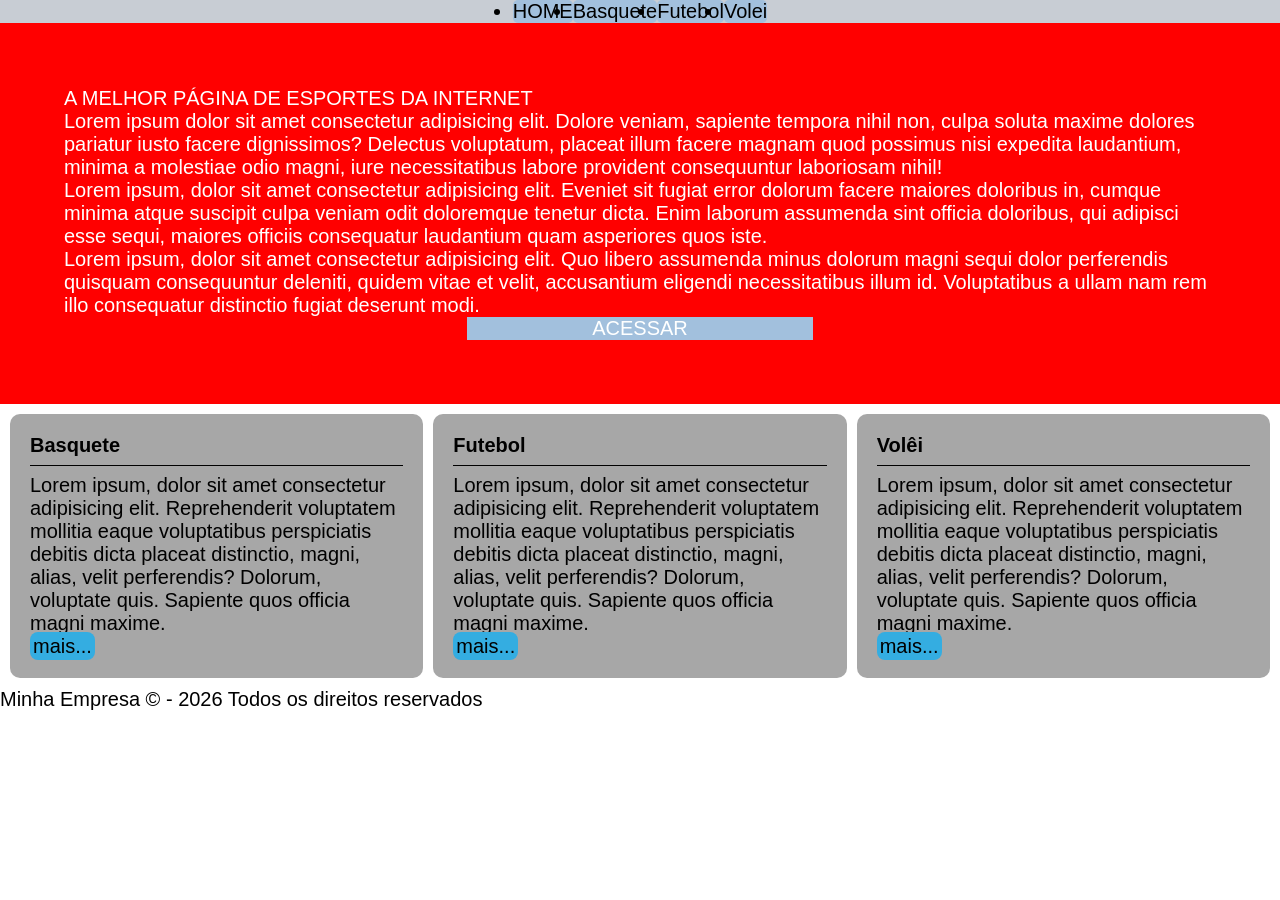
<file: index.html>
<!doctype html>
<html lang="pt-br">
  <head>
    <meta charset="UTF-8" />
    <meta name="viewport" content="width=device-width, initial-scale=1.0" />
    <title>ESPORTE TOTAL</title>
    <link rel="icon" href="./img/favicon.png" />
    <link rel="stylesheet" href="./css/main.css" />
  </head>

  <body>
    <header class="cabecalho">
      <nav class="cabecalho__nav">
        <ul class="cabecalho__ul">
          <li class="cabecalho__li">
            <a class="cabecalho__a cabecalho__a--active" href="#">HOME</a>
          </li>
          <li class="cabecalho__li">
            <a class="cabecalho__a" href="./paginas/basquete.html">Basquete</a>
          </li>
          <li class="cabecalho__li">
            <a class="cabecalho__a" href="./paginas/futebol.html">Futebol</a>
          </li>
          <li class="cabecalho__li">
            <a class="cabecalho__a" href="./paginas/volei.html">Volei</a>
          </li>
        </ul>
      </nav>
    </header>

    <main>
      <section class="hero">
        <div class="hero__container">
          <h1 class="hero__title">A MELHOR PÁGINA DE ESPORTES DA INTERNET</h1>
          <p class="hero__text">
            Lorem ipsum dolor sit amet consectetur adipisicing elit. Dolore
            veniam, sapiente tempora nihil non, culpa soluta maxime dolores
            pariatur iusto facere dignissimos? Delectus voluptatum, placeat
            illum facere magnam quod possimus nisi expedita laudantium, minima a
            molestiae odio magni, iure necessitatibus labore provident
            consequuntur laboriosam nihil!
          </p>
          <p class="hero__text">
            Lorem ipsum, dolor sit amet consectetur adipisicing elit. Eveniet
            sit fugiat error dolorum facere maiores doloribus in, cumque minima
            atque suscipit culpa veniam odit doloremque tenetur dicta. Enim
            laborum assumenda sint officia doloribus, qui adipisci esse sequi,
            maiores officiis consequatur laudantium quam asperiores quos iste.
          </p>
          <p class="hero__text">
            Lorem ipsum, dolor sit amet consectetur adipisicing elit. Quo libero
            assumenda minus dolorum magni sequi dolor perferendis quisquam
            consequuntur deleniti, quidem vitae et velit, accusantium eligendi
            necessitatibus illum id. Voluptatibus a ullam nam rem illo
            consequatur distinctio fugiat deserunt modi.
          </p>
          <a class="hero__btn" href="#">ACESSAR</a>
        </div>
      </section>

      <div class="conteudo__sec">
        <section class="conteudo__mod">
          <h2>Basquete</h2>
          <p>
            Lorem ipsum, dolor sit amet consectetur adipisicing elit.
            Reprehenderit voluptatem mollitia eaque voluptatibus perspiciatis
            debitis dicta placeat distinctio, magni, alias, velit perferendis?
            Dolorum, voluptate quis. Sapiente quos officia magni maxime.
          </p>
          <a aria-label="" href="./pages/basquete.html">mais...</a>
        </section>
        <section class="conteudo__mod">
          <h2>Futebol</h2>
          <p>
            Lorem ipsum, dolor sit amet consectetur adipisicing elit.
            Reprehenderit voluptatem mollitia eaque voluptatibus perspiciatis
            debitis dicta placeat distinctio, magni, alias, velit perferendis?
            Dolorum, voluptate quis. Sapiente quos officia magni maxime.
          </p>
          <a href="./pages/futebol.html">mais...</a>
        </section>
        <section class="conteudo__mod">
          <h2>Volêi</h2>
          <p>
            Lorem ipsum, dolor sit amet consectetur adipisicing elit.
            Reprehenderit voluptatem mollitia eaque voluptatibus perspiciatis
            debitis dicta placeat distinctio, magni, alias, velit perferendis?
            Dolorum, voluptate quis. Sapiente quos officia magni maxime.
          </p>
          <a href="./pages/volei.html">mais...</a>
        </section>
      </div>
    </main>

    <footer>
      <p>Minha Empresa &copy; - 2026 Todos os direitos reservados</p>
    </footer>
  </body>
</html>
</file>
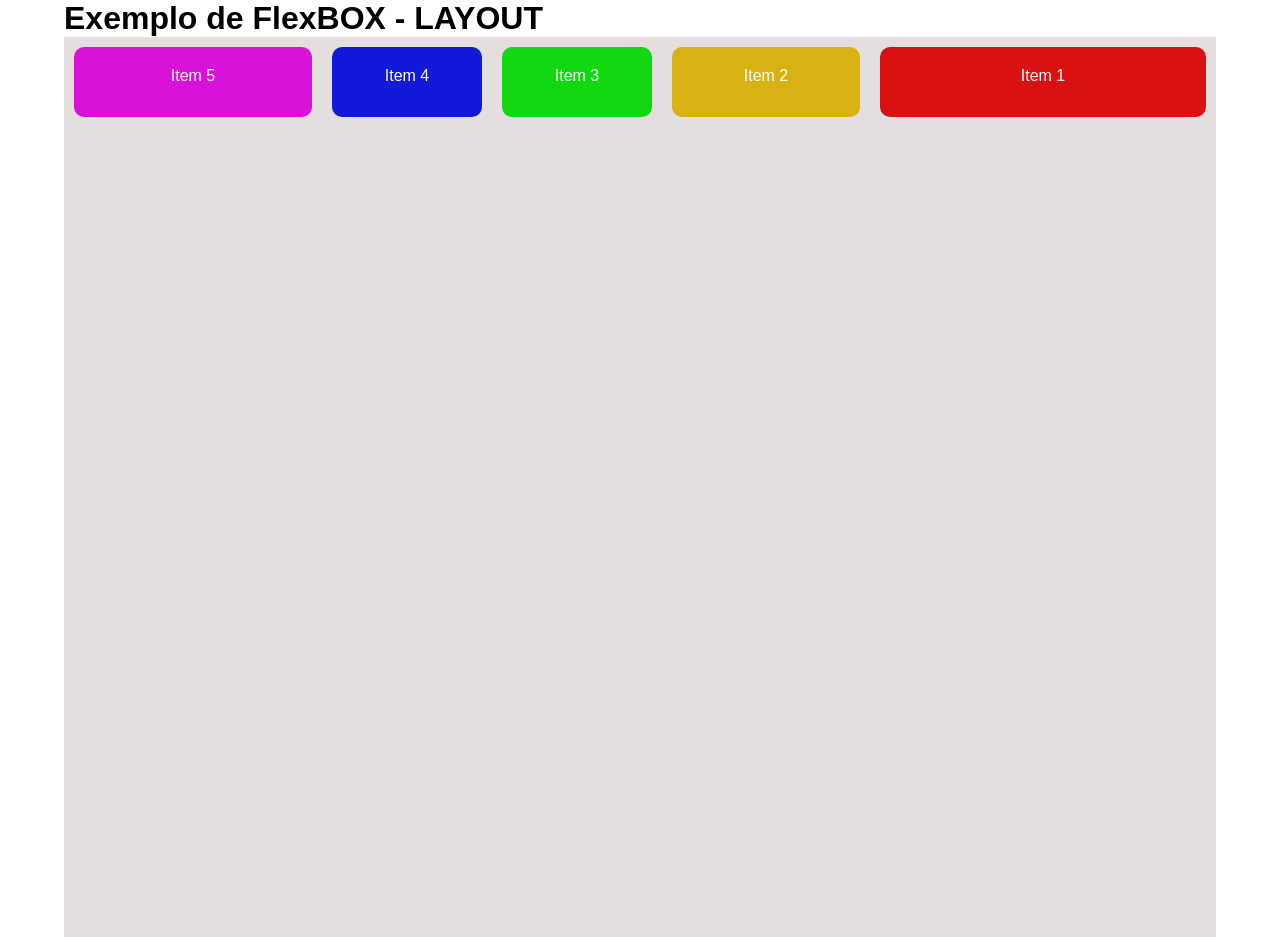
<file: exemplo.html>
<!DOCTYPE html>
<html lang="pt-br">
<head>
    <meta charset="UTF-8">
    <meta name="viewport" content="width=device-width, initial-scale=1.0">
    <title>Exemplo FlexBOX</title>
    <link rel="stylesheet" href="./css/flex-exemplo.css">
</head>
<body>
    
    <h1>Exemplo de FlexBOX - LAYOUT</h1>

    <div class="container">
        <div class="item item1">Item 1</div>
        <div class="item item2">Item 2</div>
        <div class="item item3">Item 3</div>
        <div class="item item4">Item 4</div>
        <div class="item item5">Item 5</div>
    </div>

</body>
</html>
</file>
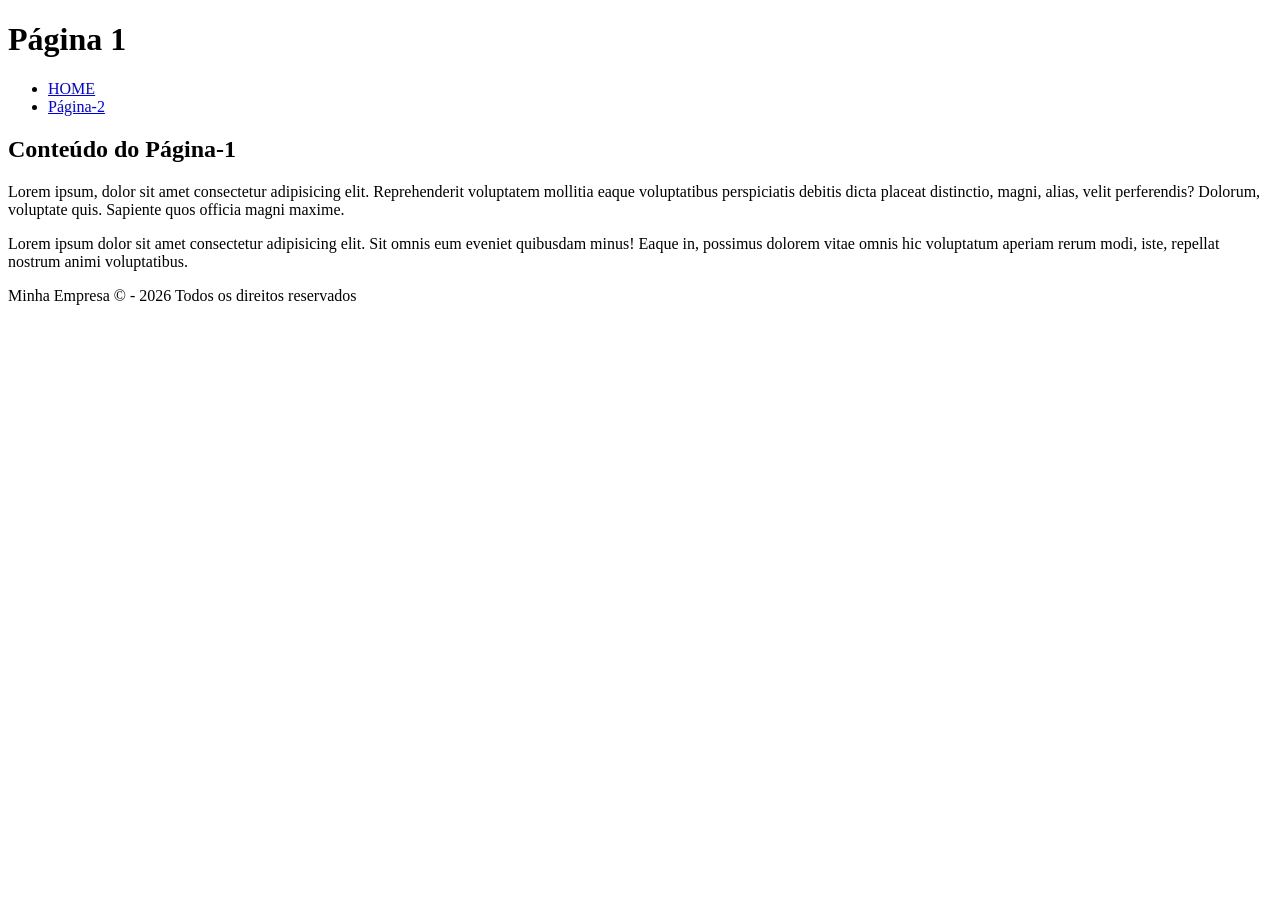
<file: pagina1.html>
<!DOCTYPE html>
<html lang="pt-br">
<head>
	<meta charset="UTF-8">
	<meta name="viewport" content="width=device-width, initial-scale=1.0">
	<title>Página 1</title>
</head>
<body>

	<header>
		<h1>Página 1</h1>
		<nav>
			<ul>
				<li>  <a href="./index.html">HOME</a> </li>
				<li>  <a href="#">Página-2</a> </li>
			</ul>
		</nav>
	</header>
	
	<main>
		<section>
			<h2>Conteúdo do Página-1</h2>
			<p>Lorem ipsum, dolor sit amet consectetur adipisicing elit. Reprehenderit voluptatem mollitia eaque voluptatibus perspiciatis debitis dicta placeat distinctio, magni, alias, velit perferendis? Dolorum, voluptate quis. Sapiente quos officia magni maxime.</p>
			<p>Lorem ipsum dolor sit amet consectetur adipisicing elit. Sit omnis eum eveniet quibusdam minus! Eaque in, possimus dolorem vitae omnis hic voluptatum aperiam rerum modi, iste, repellat nostrum animi voluptatibus.</p>
		</section>
	</main>
	
	<footer>
		<p>Minha Empresa &copy; - 2026 Todos os direitos reservados</p>
	</footer>

</body>
</html>
</file>
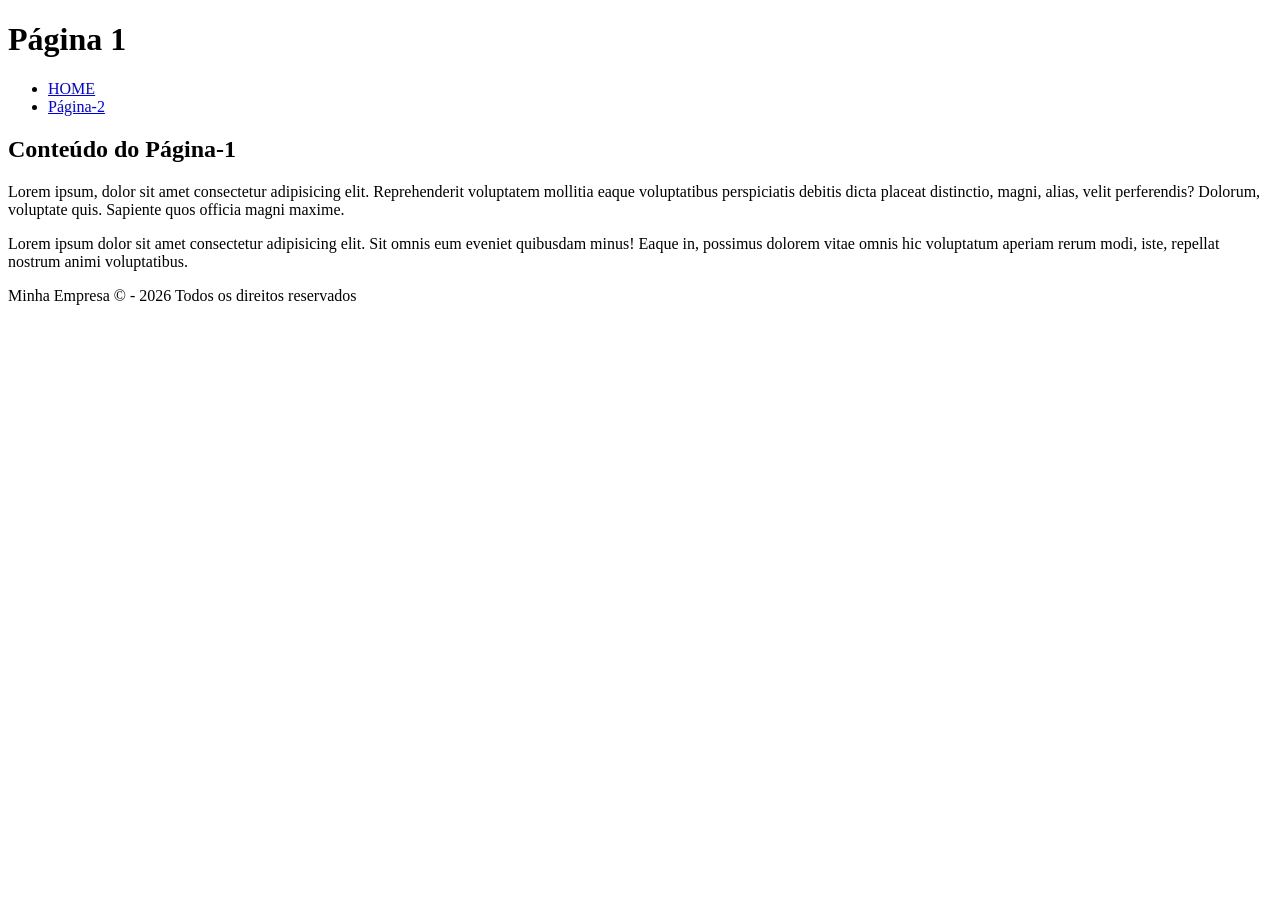
<file: pages/basquete.html>
<!DOCTYPE html>
<html lang="pt-br">
<head>
	<meta charset="UTF-8">
	<meta name="viewport" content="width=device-width, initial-scale=1.0">
	<title>Página 1</title>
</head>
<body>

	<header>
		<h1>Página 1</h1>
		<nav>
			<ul>
				<li>  <a href="./index.html">HOME</a> </li>
				<li>  <a href="./pagina2/pagina2.html">Página-2</a> </li>
			</ul>
		</nav>
	</header>
	
	<main>
		<section>
			<h2>Conteúdo do Página-1</h2>
			<p>Lorem ipsum, dolor sit amet consectetur adipisicing elit. Reprehenderit voluptatem mollitia eaque voluptatibus perspiciatis debitis dicta placeat distinctio, magni, alias, velit perferendis? Dolorum, voluptate quis. Sapiente quos officia magni maxime.</p>
			<p>Lorem ipsum dolor sit amet consectetur adipisicing elit. Sit omnis eum eveniet quibusdam minus! Eaque in, possimus dolorem vitae omnis hic voluptatum aperiam rerum modi, iste, repellat nostrum animi voluptatibus.</p>
		</section>
	</main>
	
	<footer>
		<p>Minha Empresa &copy; - 2026 Todos os direitos reservados</p>
	</footer>

</body>
</html>
</file>
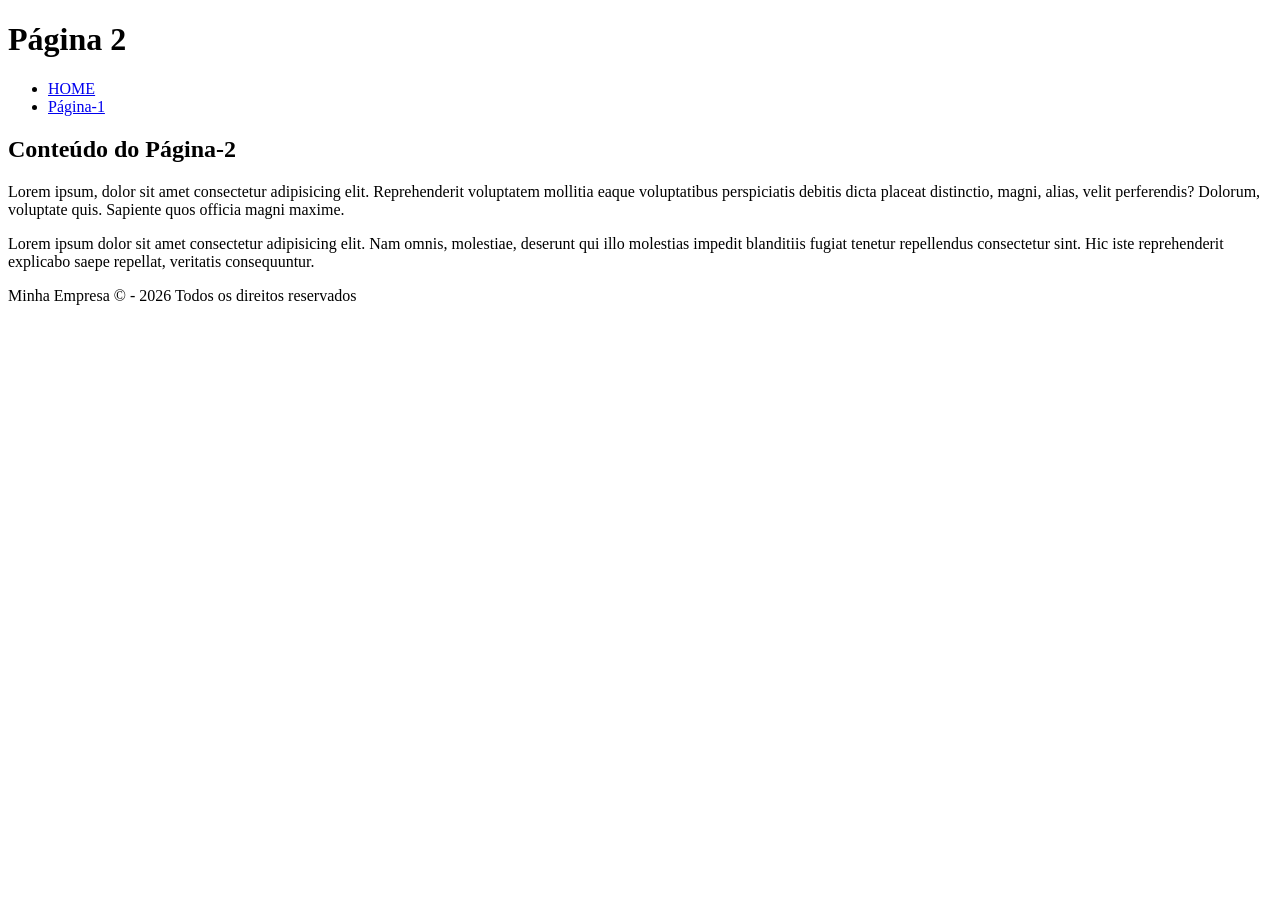
<file: pages/futebol.html>
<!DOCTYPE html>
<html lang="pt-br">
<head>
	<meta charset="UTF-8">
	<meta name="viewport" content="width=device-width, initial-scale=1.0">
	<title>Página 2</title>
</head>
<body>

	<header>
		<h1>Página 2</h1>
		<nav>
			<ul>
				<li>  <a href="../index.html">HOME</a> </li>
				<li>  <a href="../pagina1.html">Página-1</a> </li>
			</ul>
		</nav>
	</header>
	
	<main>
	    <section>
			<h2>Conteúdo do Página-2</h2>
			<p>Lorem ipsum, dolor sit amet consectetur adipisicing elit. Reprehenderit voluptatem mollitia eaque voluptatibus perspiciatis debitis dicta placeat distinctio, magni, alias, velit perferendis? Dolorum, voluptate quis. Sapiente quos officia magni maxime.</p>
            <p>
                Lorem ipsum dolor sit amet consectetur adipisicing elit. Nam omnis, molestiae, deserunt qui illo molestias impedit blanditiis fugiat tenetur repellendus consectetur sint. Hic iste reprehenderit explicabo saepe repellat, veritatis consequuntur.
            </p>
		</section>
	</main>
	
	<footer>
		<p>Minha Empresa &copy; - 2026 Todos os direitos reservados</p>
	</footer>

</body>
</html>
</file>
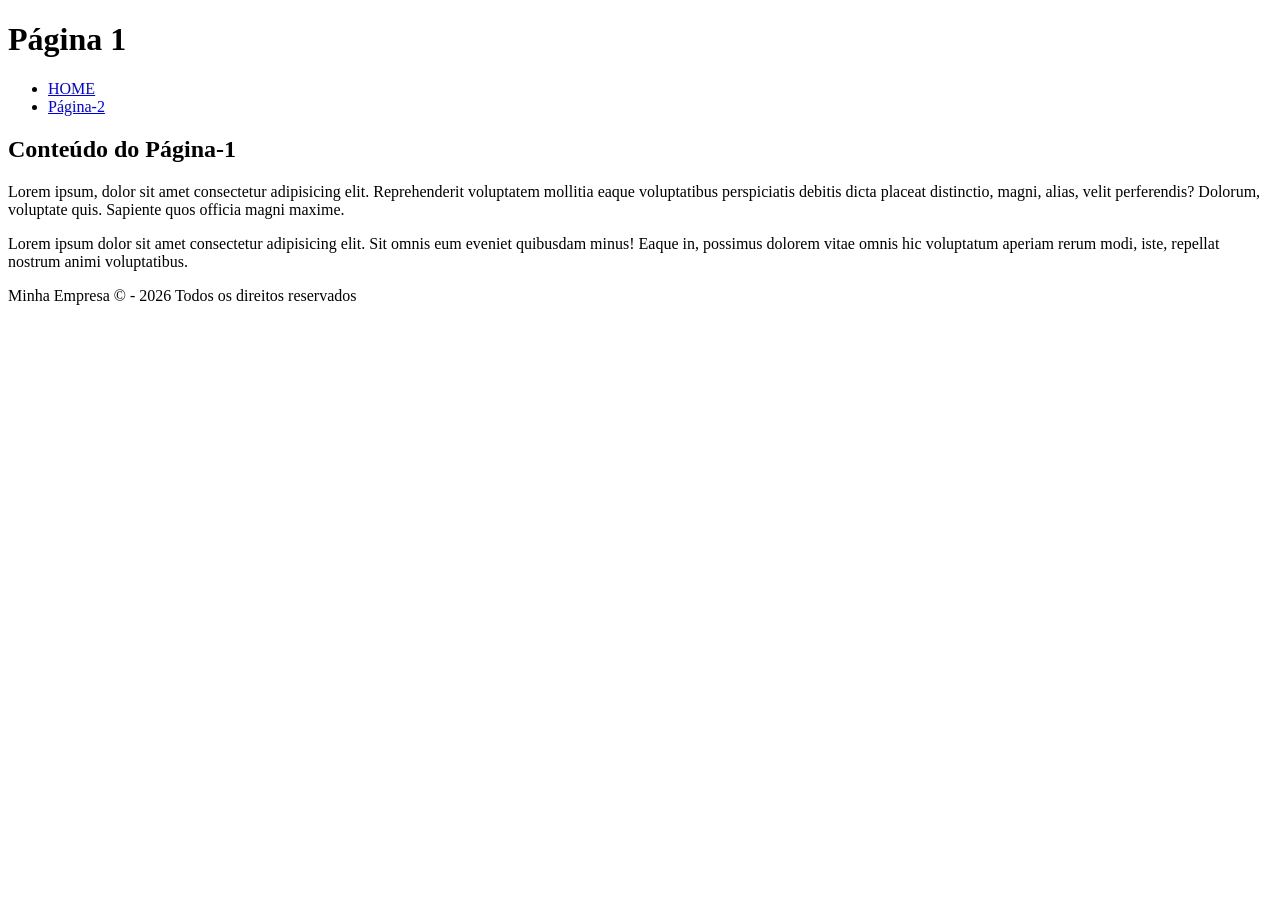
<file: paginas/basquete.html>
<!DOCTYPE html>
<html lang="pt-br">
<head>
	<meta charset="UTF-8">
	<meta name="viewport" content="width=device-width, initial-scale=1.0">
	<title>Página 1</title>
</head>
<body>

	<header>
		<h1>Página 1</h1>
		<nav>
			<ul>
				<li>  <a href="../index.html">HOME</a> </li>
				<li>  <a href="./futebol.html">Página-2</a> </li>
			</ul>
		</nav>
	</header>
	
	<main>
		<section>
			<h2>Conteúdo do Página-1</h2>
			<p>Lorem ipsum, dolor sit amet consectetur adipisicing elit. Reprehenderit voluptatem mollitia eaque voluptatibus perspiciatis debitis dicta placeat distinctio, magni, alias, velit perferendis? Dolorum, voluptate quis. Sapiente quos officia magni maxime.</p>
			<p>Lorem ipsum dolor sit amet consectetur adipisicing elit. Sit omnis eum eveniet quibusdam minus! Eaque in, possimus dolorem vitae omnis hic voluptatum aperiam rerum modi, iste, repellat nostrum animi voluptatibus.</p>
		</section>
	</main>
	
	<footer>
		<p>Minha Empresa &copy; - 2026 Todos os direitos reservados</p>
	</footer>

</body>
</html>
</file>
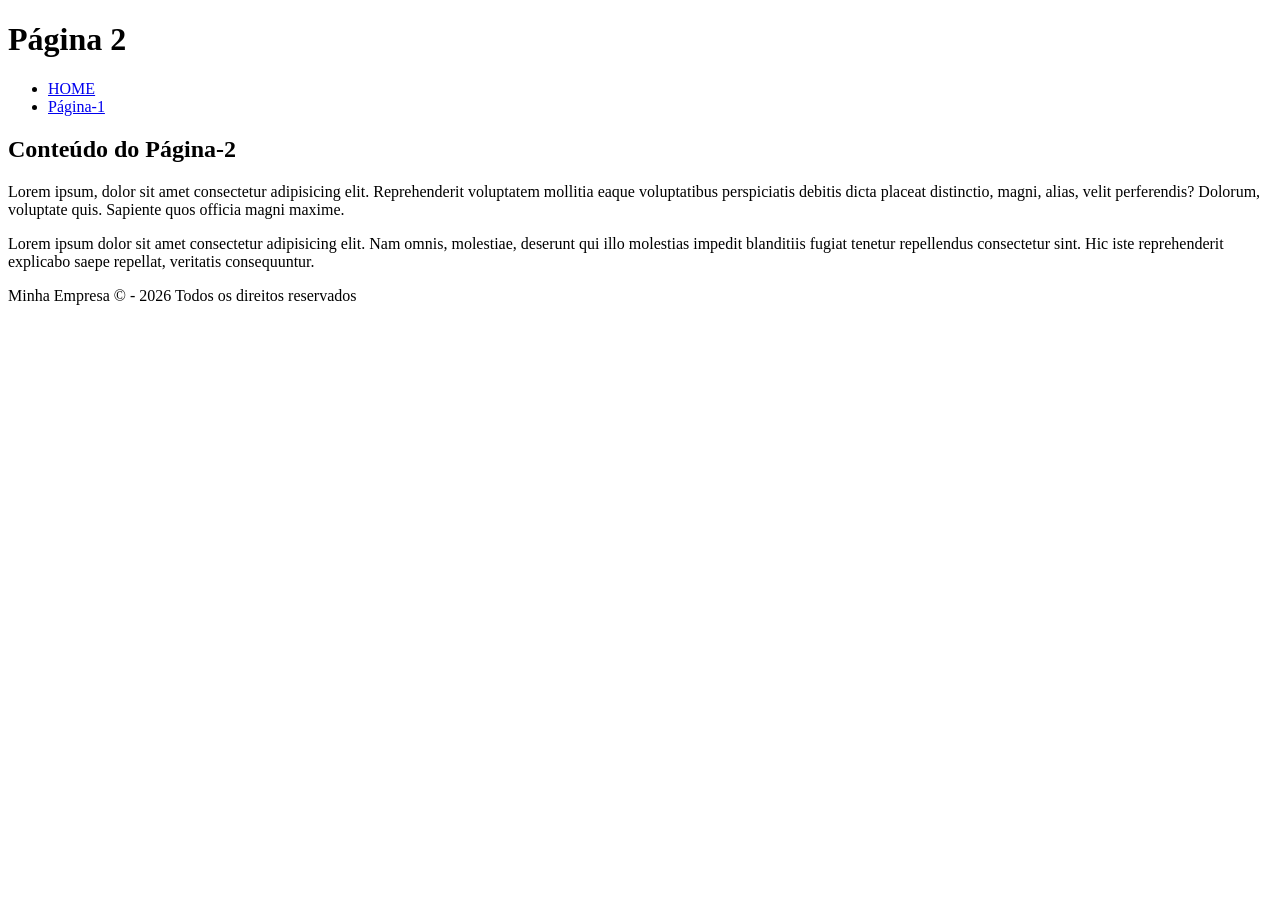
<file: paginas/futebol.html>
<!DOCTYPE html>
<html lang="pt-br">
<head>
	<meta charset="UTF-8">
	<meta name="viewport" content="width=device-width, initial-scale=1.0">
	<title>Página 2</title>
</head>
<body>

	<header>
		<h1>Página 2</h1>
		<nav>
			<ul>
				<li>  <a href="../index.html">HOME</a> </li>
				<li>  <a href="./basquete.html">Página-1</a> </li>
			</ul>
		</nav>
	</header>
	
	<main>
	    <section>
			<h2>Conteúdo do Página-2</h2>
			<p>Lorem ipsum, dolor sit amet consectetur adipisicing elit. Reprehenderit voluptatem mollitia eaque voluptatibus perspiciatis debitis dicta placeat distinctio, magni, alias, velit perferendis? Dolorum, voluptate quis. Sapiente quos officia magni maxime.</p>
            <p>
                Lorem ipsum dolor sit amet consectetur adipisicing elit. Nam omnis, molestiae, deserunt qui illo molestias impedit blanditiis fugiat tenetur repellendus consectetur sint. Hic iste reprehenderit explicabo saepe repellat, veritatis consequuntur.
            </p>
		</section>
	</main>
	
	<footer>
		<p>Minha Empresa &copy; - 2026 Todos os direitos reservados</p>
	</footer>

</body>
</html>
</file>
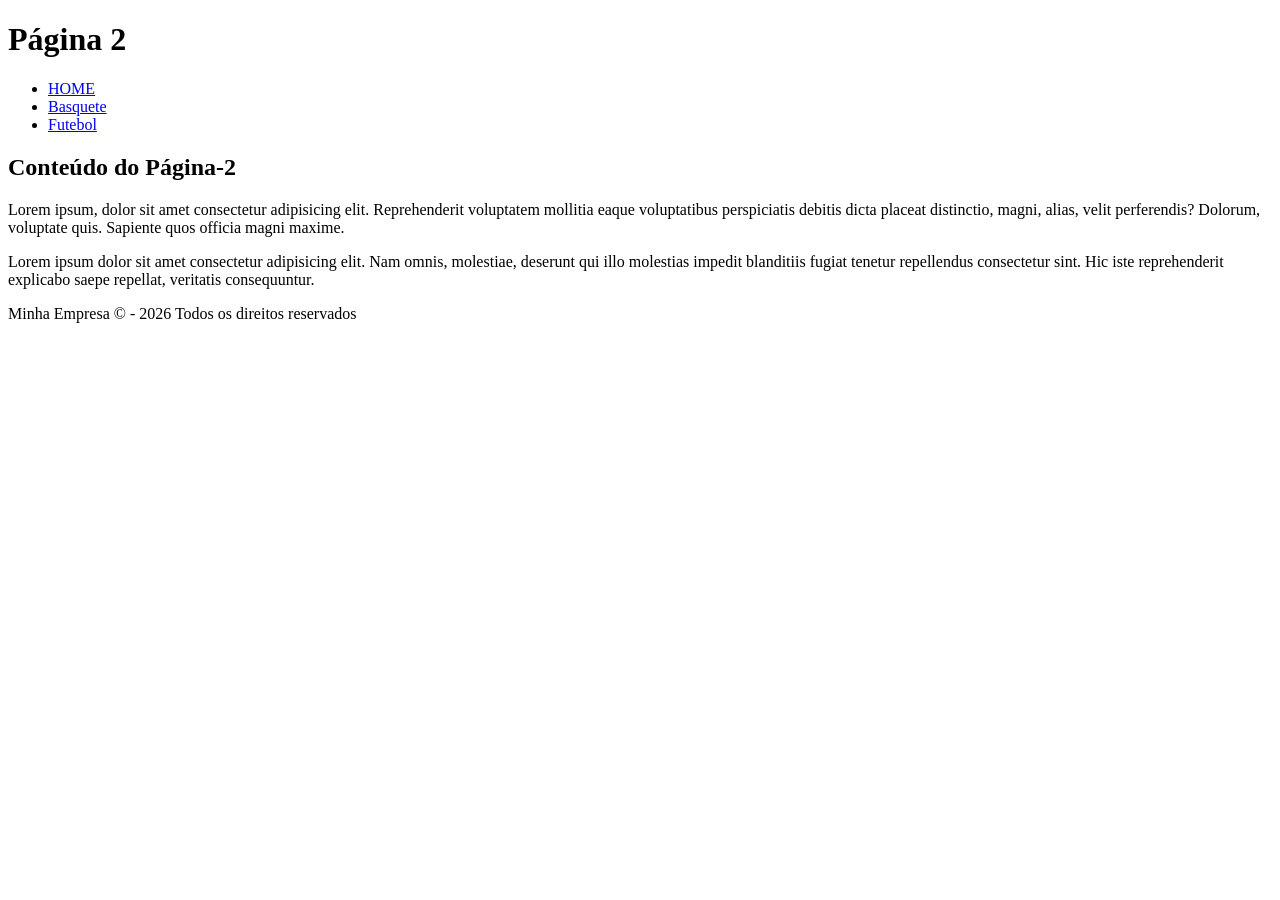
<file: paginas/volei.html>
<!DOCTYPE html>
<html lang="pt-br">
<head>
	<meta charset="UTF-8">
	<meta name="viewport" content="width=device-width, initial-scale=1.0">
	<title>Página 2</title>
</head>
<body>

	<header>
		<h1>Página 2</h1>
		<nav>
			<ul>
				<li>  <a href="../index.html">HOME</a> </li>
				<li>  <a href="./basquete.html">Basquete</a> </li>
				<li>  <a href="./futebol.html">Futebol</a> </li>
			</ul>
		</nav>
	</header>
	
	<main>
	    <section>
			<h2>Conteúdo do Página-2</h2>
			<p>Lorem ipsum, dolor sit amet consectetur adipisicing elit. Reprehenderit voluptatem mollitia eaque voluptatibus perspiciatis debitis dicta placeat distinctio, magni, alias, velit perferendis? Dolorum, voluptate quis. Sapiente quos officia magni maxime.</p>
            <p>
                Lorem ipsum dolor sit amet consectetur adipisicing elit. Nam omnis, molestiae, deserunt qui illo molestias impedit blanditiis fugiat tenetur repellendus consectetur sint. Hic iste reprehenderit explicabo saepe repellat, veritatis consequuntur.
            </p>
		</section>
	</main>
	
	<footer>
		<p>Minha Empresa &copy; - 2026 Todos os direitos reservados</p>
	</footer>

</body>
</html>
</file>
<file: css/main.css>
@import url("./base.css");
@import url("./cabecalho.css");
@import url("./hero.css");
@import url("./conteudo.css");
</file>
<file: css/flex-exemplo.css>
*{
    margin: 0;
    padding: 0;
    box-sizing: border-box;
}

body{
    font-family: 'Segoe UI', Tahoma, Geneva, Verdana, sans-serif;
    width: 90vw;
    height: 100vh;
    margin: 0 auto;
}

.container{
    background-color: #e4dede;
    width: 100%;
    height: 100%;
    display: flex;
    flex-direction: row;
    flex-wrap: nowrap;
    align-content: flex-start;
    justify-content: flex-start;
}

.item{
    width: 150px;
    height: 70px;
    background-color: #1219d8;
    color: #fff;
    padding: 20px;
    margin: 10px;
    text-align: center;
    border-radius: 10px;
}

.item1{
    background-color: #d81212;
    order: 5;
    flex-grow: 2;
}
.item2{
    background-color: #d8b112;
    order: 4;
    /* flex-shrink: 2;
    flex-grow: 1;
    flex-basis: 100px; */
    flex: 1 2 100px;
}
.item3{
    background-color: #12d812;
    order: 3;
    flex-shrink: 0;
}
.item4{
    background-color: #1219d8;
    order: 2;
}
.item5{
    background-color: #d812d8;
    order: 1;
    flex-grow: 1;
}
</file>
